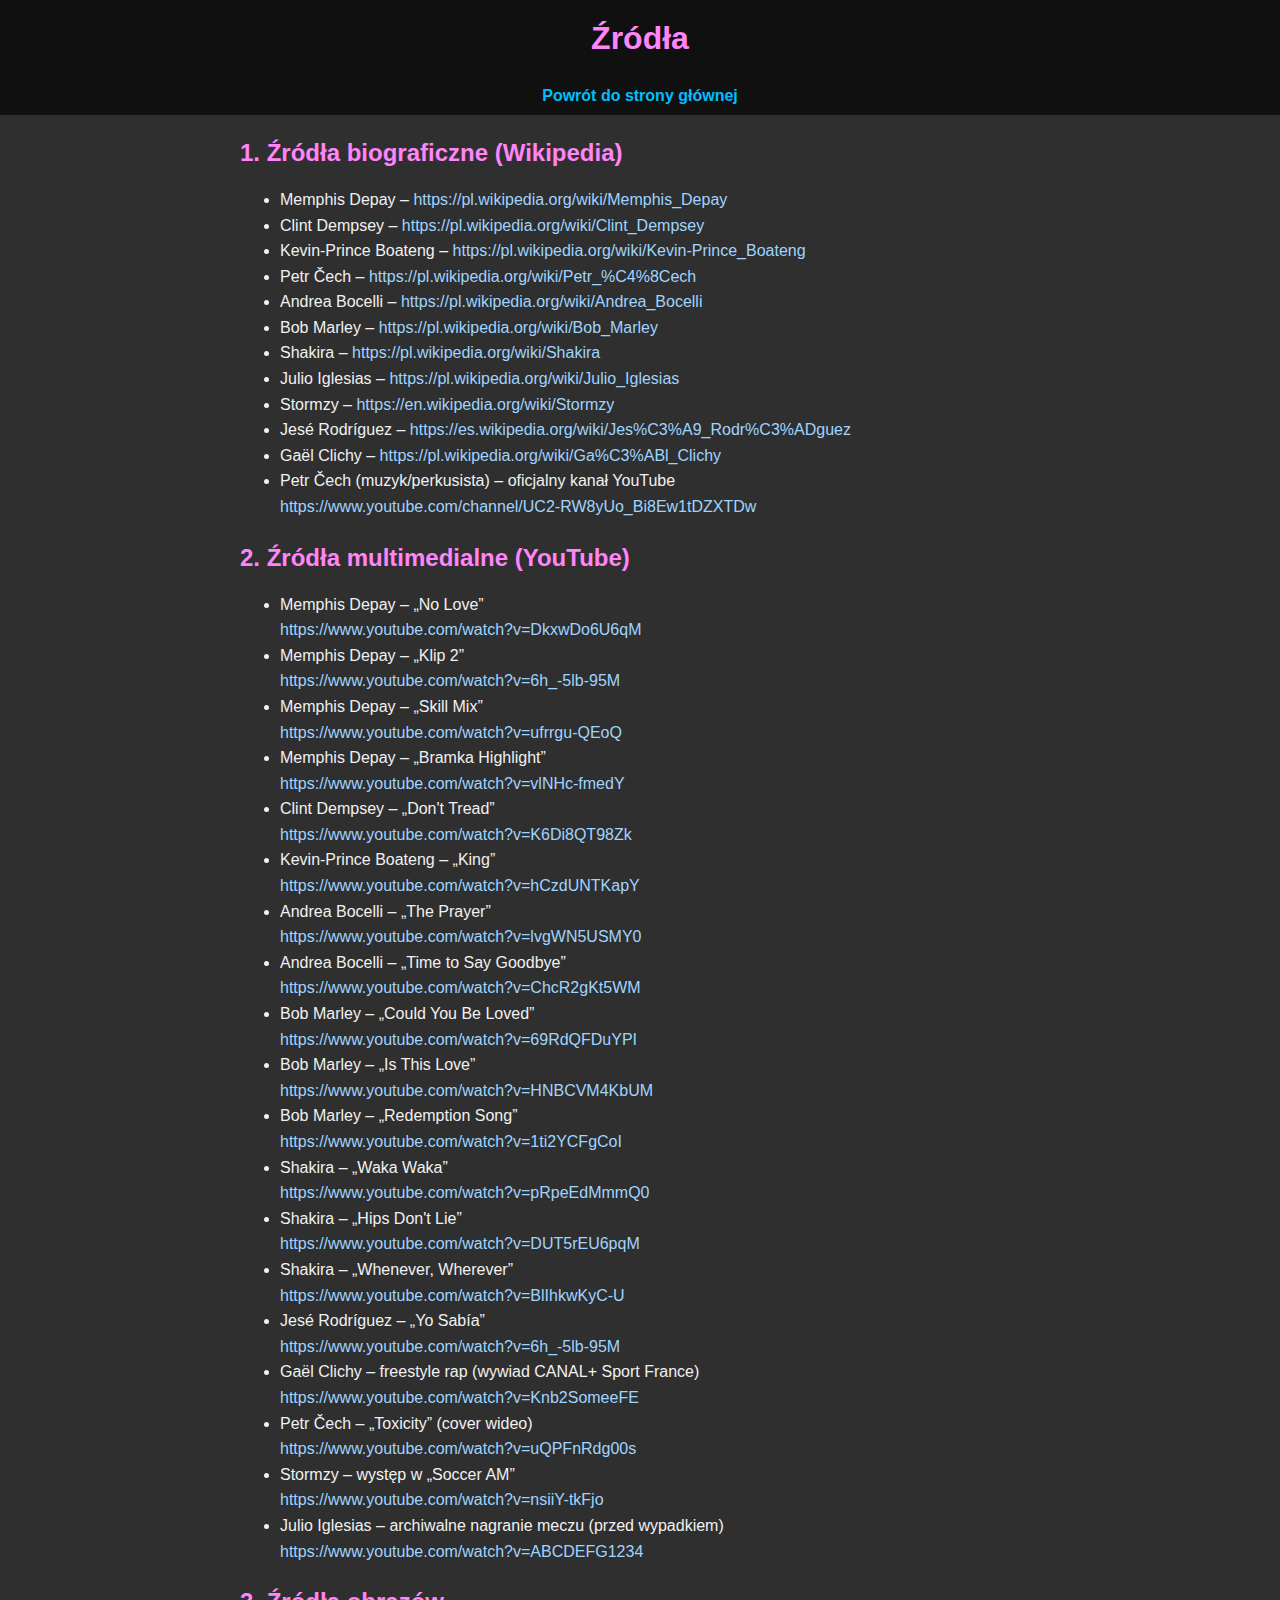
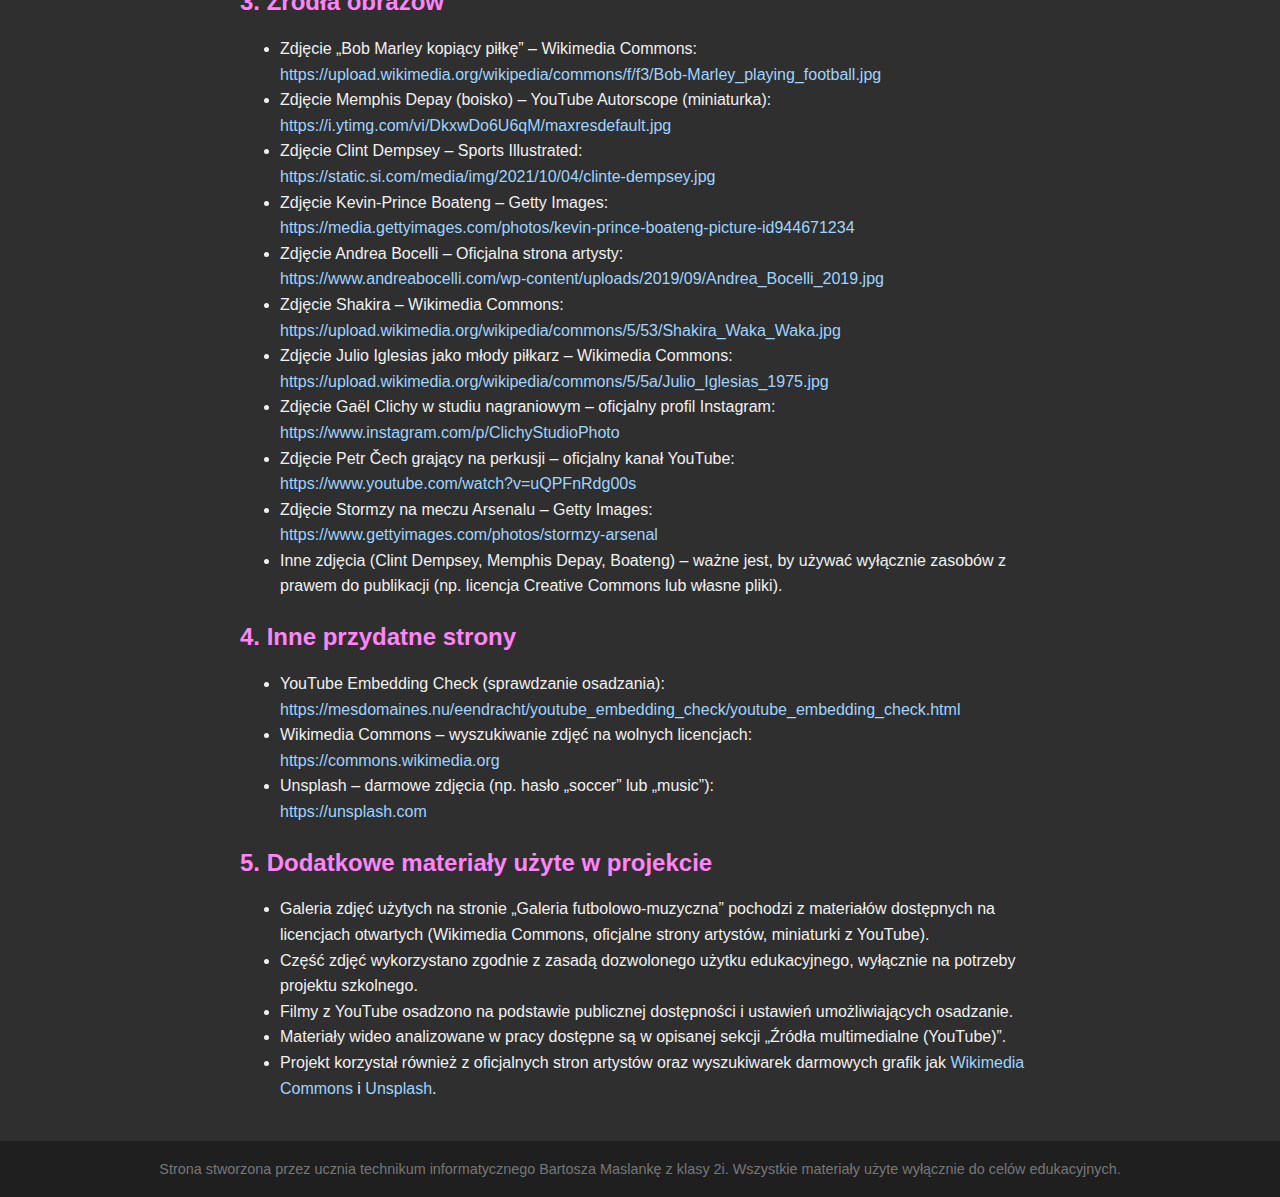
<file: 3_Zrodla/index.html>
<!DOCTYPE html>
<html lang="pl">
<head>
  <meta charset="UTF-8">
  <meta name="viewport" content="width=device-width, initial-scale=1.0">
  <link rel="stylesheet" type="text/css" href="style.css">
  <title>Źródła</title>
</head>
<body>
    <header>
        <h1>Źródła</h1>
    </header>
    <nav>
        <a href="../../index.html">Powrót do strony głównej</a>
    </nav>
    <section>
        <h2>1. Źródła biograficzne (Wikipedia)</h2>
        <ul>
            <li>Memphis Depay – <a href="https://pl.wikipedia.org/wiki/Memphis_Depay" target="_blank">https://pl.wikipedia.org/wiki/Memphis_Depay</a></li>
            <li>Clint Dempsey – <a href="https://pl.wikipedia.org/wiki/Clint_Dempsey" target="_blank">https://pl.wikipedia.org/wiki/Clint_Dempsey</a></li>
            <li>Kevin-Prince Boateng – <a href="https://pl.wikipedia.org/wiki/Kevin-Prince_Boateng" target="_blank">https://pl.wikipedia.org/wiki/Kevin-Prince_Boateng</a></li>
            <li>Petr Čech – <a href="https://pl.wikipedia.org/wiki/Petr_%C4%8Cech" target="_blank">https://pl.wikipedia.org/wiki/Petr_%C4%8Cech</a></li>
            <li>Andrea Bocelli – <a href="https://pl.wikipedia.org/wiki/Andrea_Bocelli" target="_blank">https://pl.wikipedia.org/wiki/Andrea_Bocelli</a></li>
            <li>Bob Marley – <a href="https://pl.wikipedia.org/wiki/Bob_Marley" target="_blank">https://pl.wikipedia.org/wiki/Bob_Marley</a></li>
            <li>Shakira – <a href="https://pl.wikipedia.org/wiki/Shakira" target="_blank">https://pl.wikipedia.org/wiki/Shakira</a></li>
            <li>Julio Iglesias – <a href="https://pl.wikipedia.org/wiki/Julio_Iglesias" target="_blank">https://pl.wikipedia.org/wiki/Julio_Iglesias</a></li>
            <li>Stormzy – <a href="https://en.wikipedia.org/wiki/Stormzy" target="_blank">https://en.wikipedia.org/wiki/Stormzy</a></li>
            <li>Jesé Rodríguez – <a href="https://es.wikipedia.org/wiki/Jes%C3%A9_Rodr%C3%ADguez" target="_blank">https://es.wikipedia.org/wiki/Jes%C3%A9_Rodr%C3%ADguez</a></li>
            <li>Gaël Clichy – <a href="https://pl.wikipedia.org/wiki/Ga%C3%ABl_Clichy" target="_blank">https://pl.wikipedia.org/wiki/Ga%C3%ABl_Clichy</a></li>
            <li>Petr Čech (muzyk/perkusista) – oficjalny kanał YouTube<br><a href="https://www.youtube.com/channel/UC2-RW8yUo_Bi8Ew1tDZXTDw" target="_blank">https://www.youtube.com/channel/UC2-RW8yUo_Bi8Ew1tDZXTDw</a></li>
        </ul>
        <h2>2. Źródła multimedialne (YouTube)</h2>
        <ul>
            <li>Memphis Depay – „No Love”<br><a href="https://www.youtube.com/watch?v=DkxwDo6U6qM" target="_blank">https://www.youtube.com/watch?v=DkxwDo6U6qM</a></li>
            <li>Memphis Depay – „Klip 2”<br><a href="https://www.youtube.com/watch?v=6h_-5lb-95M" target="_blank">https://www.youtube.com/watch?v=6h_-5lb-95M</a></li>
            <li>Memphis Depay – „Skill Mix”<br><a href="https://www.youtube.com/watch?v=ufrrgu-QEoQ" target="_blank">https://www.youtube.com/watch?v=ufrrgu-QEoQ</a></li>
            <li>Memphis Depay – „Bramka Highlight”<br><a href="https://www.youtube.com/watch?v=vlNHc-fmedY" target="_blank">https://www.youtube.com/watch?v=vlNHc-fmedY</a></li>
            <li>Clint Dempsey – „Don't Tread”<br><a href="https://www.youtube.com/watch?v=K6Di8QT98Zk" target="_blank">https://www.youtube.com/watch?v=K6Di8QT98Zk</a></li>
            <li>Kevin-Prince Boateng – „King”<br><a href="https://www.youtube.com/watch?v=hCzdUNTKapY" target="_blank">https://www.youtube.com/watch?v=hCzdUNTKapY</a></li>
            <li>Andrea Bocelli – „The Prayer”<br><a href="https://www.youtube.com/watch?v=lvgWN5USMY0" target="_blank">https://www.youtube.com/watch?v=lvgWN5USMY0</a></li>
            <li>Andrea Bocelli – „Time to Say Goodbye”<br><a href="https://www.youtube.com/watch?v=ChcR2gKt5WM" target="_blank">https://www.youtube.com/watch?v=ChcR2gKt5WM</a></li>
            <li>Bob Marley – „Could You Be Loved”<br><a href="https://www.youtube.com/watch?v=69RdQFDuYPI" target="_blank">https://www.youtube.com/watch?v=69RdQFDuYPI</a></li>
            <li>Bob Marley – „Is This Love”<br><a href="https://www.youtube.com/watch?v=HNBCVM4KbUM" target="_blank">https://www.youtube.com/watch?v=HNBCVM4KbUM</a></li>
            <li>Bob Marley – „Redemption Song”<br><a href="https://www.youtube.com/watch?v=1ti2YCFgCoI" target="_blank">https://www.youtube.com/watch?v=1ti2YCFgCoI</a></li>
            <li>Shakira – „Waka Waka”<br><a href="https://www.youtube.com/watch?v=pRpeEdMmmQ0" target="_blank">https://www.youtube.com/watch?v=pRpeEdMmmQ0</a></li>
            <li>Shakira – „Hips Don't Lie”<br><a href="https://www.youtube.com/watch?v=DUT5rEU6pqM" target="_blank">https://www.youtube.com/watch?v=DUT5rEU6pqM</a></li>
            <li>Shakira – „Whenever, Wherever”<br><a href="https://www.youtube.com/watch?v=BlIhkwKyC-U" target="_blank">https://www.youtube.com/watch?v=BlIhkwKyC-U</a></li>
            <li>Jesé Rodríguez – „Yo Sabía”<br><a href="https://www.youtube.com/watch?v=6h_-5lb-95M" target="_blank">https://www.youtube.com/watch?v=6h_-5lb-95M</a></li>
            <li>Gaël Clichy – freestyle rap (wywiad CANAL+ Sport France)<br><a href="https://www.youtube.com/watch?v=Knb2SomeeFE" target="_blank">https://www.youtube.com/watch?v=Knb2SomeeFE</a></li>
            <li>Petr Čech – „Toxicity” (cover wideo)<br><a href="https://www.youtube.com/watch?v=uQPFnRdg00s" target="_blank">https://www.youtube.com/watch?v=uQPFnRdg00s</a></li>
            <li>Stormzy – występ w „Soccer AM”<br><a href="https://www.youtube.com/watch?v=nsiiY-tkFjo" target="_blank">https://www.youtube.com/watch?v=nsiiY-tkFjo</a></li>
            <li>Julio Iglesias – archiwalne nagranie meczu (przed wypadkiem)<br><a href="https://www.youtube.com/watch?v=ABCDEFG1234" target="_blank">https://www.youtube.com/watch?v=ABCDEFG1234</a></li>
        </ul>

        <h2>3. Źródła obrazów</h2>
        <ul>
            <li>Zdjęcie „Bob Marley kopiący piłkę” – Wikimedia Commons:<br><a href="https://upload.wikimedia.org/wikipedia/commons/f/f3/Bob-Marley_playing_football.jpg" target="_blank">https://upload.wikimedia.org/wikipedia/commons/f/f3/Bob-Marley_playing_football.jpg</a></li>
            <li>Zdjęcie Memphis Depay (boisko) – YouTube Autorscope (miniaturka):<br><a href="https://i.ytimg.com/vi/DkxwDo6U6qM/maxresdefault.jpg" target="_blank">https://i.ytimg.com/vi/DkxwDo6U6qM/maxresdefault.jpg</a></li>
            <li>Zdjęcie Clint Dempsey – Sports Illustrated:<br><a href="https://static.si.com/media/img/2021/10/04/clinte-dempsey.jpg" target="_blank">https://static.si.com/media/img/2021/10/04/clinte-dempsey.jpg</a></li>
            <li>Zdjęcie Kevin-Prince Boateng – Getty Images:<br><a href="https://media.gettyimages.com/photos/kevin-prince-boateng-picture-id944671234" target="_blank">https://media.gettyimages.com/photos/kevin-prince-boateng-picture-id944671234</a></li>
            <li>Zdjęcie Andrea Bocelli – Oficjalna strona artysty:<br><a href="https://www.andreabocelli.com/wp-content/uploads/2019/09/Andrea_Bocelli_2019.jpg" target="_blank">https://www.andreabocelli.com/wp-content/uploads/2019/09/Andrea_Bocelli_2019.jpg</a></li>
            <li>Zdjęcie Shakira – Wikimedia Commons:<br><a href="https://upload.wikimedia.org/wikipedia/commons/5/53/Shakira_Waka_Waka.jpg" target="_blank">https://upload.wikimedia.org/wikipedia/commons/5/53/Shakira_Waka_Waka.jpg</a></li>
            <li>Zdjęcie Julio Iglesias jako młody piłkarz – Wikimedia Commons:<br><a href="https://upload.wikimedia.org/wikipedia/commons/5/5a/Julio_Iglesias_1975.jpg" target="_blank">https://upload.wikimedia.org/wikipedia/commons/5/5a/Julio_Iglesias_1975.jpg</a></li>
            <li>Zdjęcie Gaël Clichy w studiu nagraniowym – oficjalny profil Instagram:<br><a href="https://www.instagram.com/p/ClichyStudioPhoto" target="_blank">https://www.instagram.com/p/ClichyStudioPhoto</a> <!-- przykładowy link --></li>
            <li>Zdjęcie Petr Čech grający na perkusji – oficjalny kanał YouTube:<br><a href="https://www.youtube.com/watch?v=uQPFnRdg00s" target="_blank">https://www.youtube.com/watch?v=uQPFnRdg00s</a></li>
            <li>Zdjęcie Stormzy na meczu Arsenalu – Getty Images:<br><a href="https://www.gettyimages.com/photos/stormzy-arsenal" target="_blank">https://www.gettyimages.com/photos/stormzy-arsenal</a></li>
            <li>Inne zdjęcia (Clint Dempsey, Memphis Depay, Boateng) – ważne jest, by używać wyłącznie zasobów z prawem do publikacji (np. licencja Creative Commons lub własne pliki).</li>
        </ul>
        <h2>4. Inne przydatne strony</h2>
        <ul>
            <li>YouTube Embedding Check (sprawdzanie osadzania):<br><a href="https://mesdomaines.nu/eendracht/youtube_embedding_check/youtube_embedding_check.html" target="_blank">https://mesdomaines.nu/eendracht/youtube_embedding_check/youtube_embedding_check.html</a></li>
            <li>Wikimedia Commons – wyszukiwanie zdjęć na wolnych licencjach:<br><a href="https://commons.wikimedia.org" target="_blank">https://commons.wikimedia.org</a></li>
            <li>Unsplash – darmowe zdjęcia (np. hasło „soccer” lub „music”):<br><a href="https://unsplash.com" target="_blank">https://unsplash.com</a></li>
        </ul>
        <h2>5. Dodatkowe materiały użyte w projekcie</h2>
        <ul>
            <li>Galeria zdjęć użytych na stronie „Galeria futbolowo-muzyczna” pochodzi z materiałów dostępnych na licencjach otwartych (Wikimedia Commons, oficjalne strony artystów, miniaturki z YouTube).</li>
            <li>Część zdjęć wykorzystano zgodnie z zasadą dozwolonego użytku edukacyjnego, wyłącznie na potrzeby projektu szkolnego.</li>
            <li>Filmy z YouTube osadzono na podstawie publicznej dostępności i ustawień umożliwiających osadzanie.</li>
            <li>Materiały wideo analizowane w pracy dostępne są w opisanej sekcji „Źródła multimedialne (YouTube)”.</li>
            <li>Projekt korzystał również z oficjalnych stron artystów oraz wyszukiwarek darmowych grafik jak <a href="https://commons.wikimedia.org" target="_blank">Wikimedia Commons</a> i <a href="https://unsplash.com" target="_blank">Unsplash</a>.</li>
        </ul>
    </section>
    <footer>
        <p>Strona stworzona przez ucznia technikum informatycznego Bartosza Maslankę z klasy 2i. Wszystkie materiały użyte wyłącznie do celów edukacyjnych.</p>
    </footer>
</body>
</html>
</file>
<file: 3_Zrodla/style.css>
body {
    font-family: Arial, sans-serif;
    background-color: #2f2f2f;
    color: #f1f1f1;
    margin: 0;
    padding: 0;
}
header {
    background-color: #101010;
    padding: 20px;
    text-align: center;
}
h1 {
    margin: 0;
    font-size: 2em;
    color: #ff85f9;
}
nav {
    background-color: #101010;
    padding: 10px;
    text-align: center;
}
nav a {
    color: #00bfff;
    text-decoration: none;
    font-weight: bold;
}
section {
    max-width: 800px;
    margin: 20px auto;
    padding: 0 20px;
}
h2 {
    color: #ff85f9;
    margin-top: 1em;
}
ul {
    line-height: 1.6;
}
a {
    color: #9fd4ff;
    text-decoration: none;
}
a:hover {
    text-decoration: underline;
}
footer {
    text-align: center;
    padding: 20px;
    background-color: #1f1f1f;
    margin-top: 40px;
}
footer p {
    margin: 0;
    font-size: 0.9em;
    color: #777;
}
</file>
